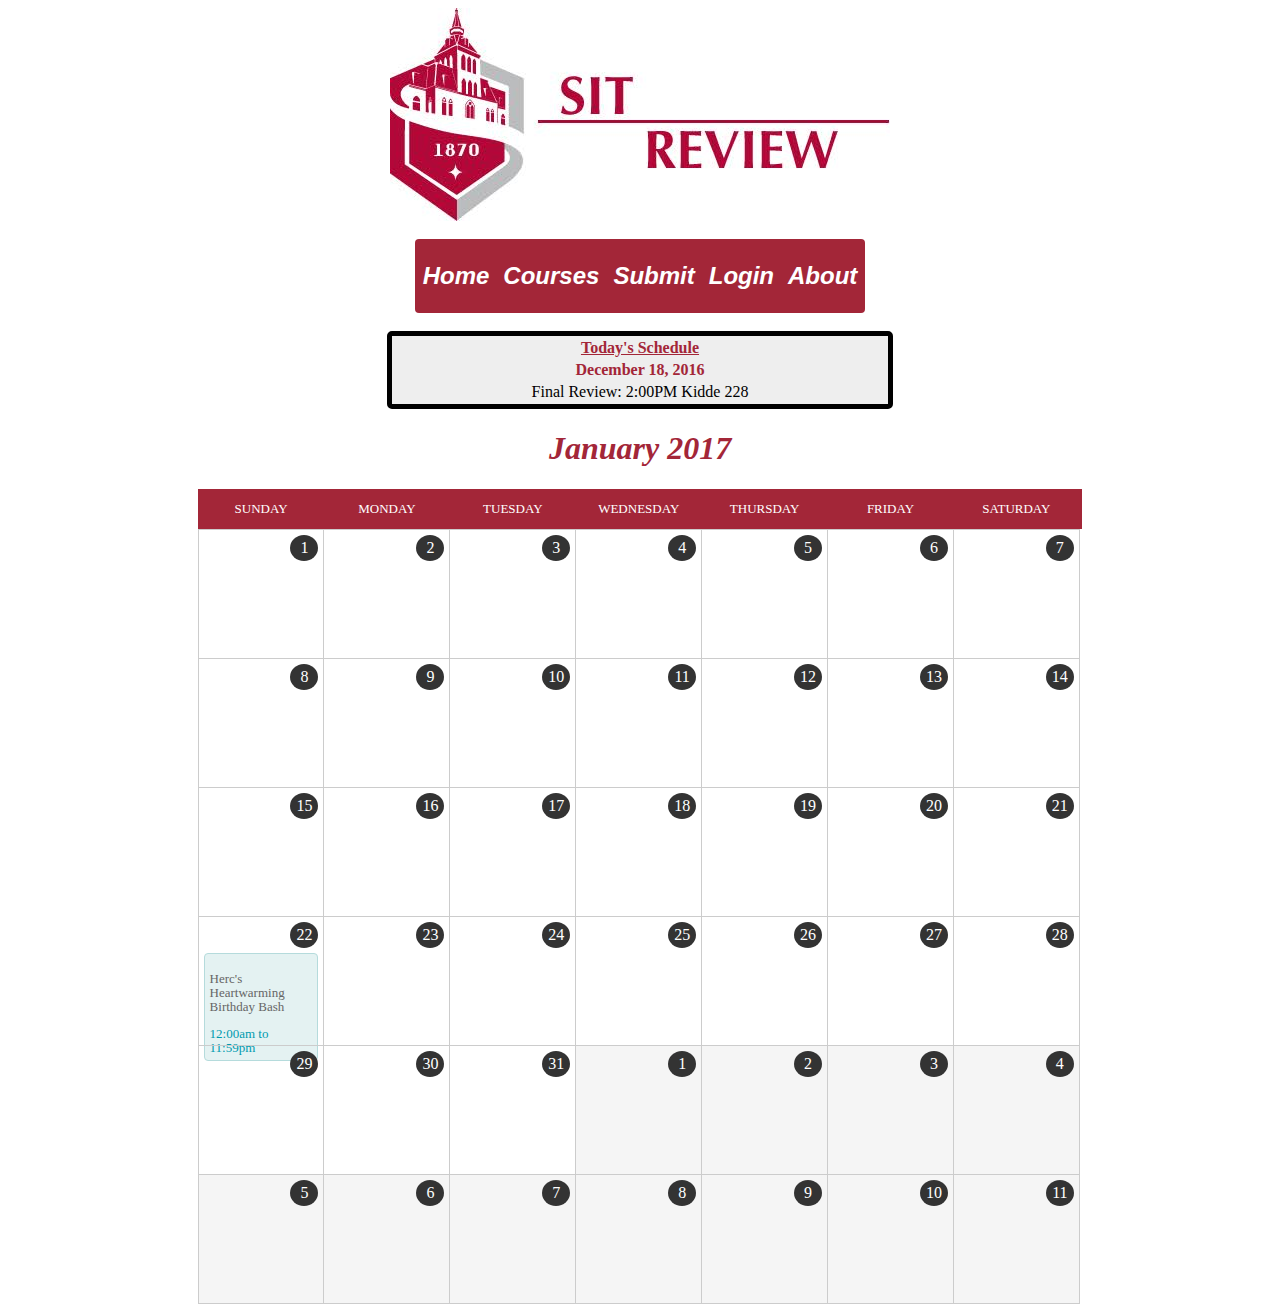
<file: index.html>
<!DOCTYPE html>
<html>
<head>
	<link rel="stylesheet" type="text/css" href="StylingForms.css">
	<title>SIT Review</title>
	<meta charset="utf-8">
</head>
<body>
    <img src="logo.jpg" alt="Stevens Logo" style="width:500px;height:213px;">
    <br>
        <table class = "center">
            <tr>
                <td><h2><a href = "index.html">Home</a></h2></td>
                <td><h2><a href = "project%20courses.html">Courses</a></h2></td>
                <td><h2><a href = "project%20submit.html">Submit</a></h2></td>
                <td><h2><a href = "project%20login.html">Login</a></h2></td>
                <td><h2><a href = "project%20about.html">About</a></h2></td>
            </tr>
        </table>
        <br>
            <table class = "Daily">
                <tr><th><u>Today's Schedule</u></th></tr>
                <tr><th>December 18, 2016</th></tr>
                <tr><td>Final Review: 2:00PM Kidde 228</td></tr>
            </table>
    <div id="calendar-wrap">
            <header>
                <h1>January 2017</h1>
            </header>
            <div id="calendar">
                <ul class="weekdays">
                    <li>Sunday</li>
                    <li>Monday</li>
                    <li>Tuesday</li>
                    <li>Wednesday</li>
                    <li>Thursday</li>
                    <li>Friday</li>
                    <li>Saturday</li>
                </ul>


                <!-- Days from previous month -->


                <ul class="days">
                    <li class="day">
                        <div class="date">1</div>
                    </li>
                    <li class="day">
                        <div class="date">2</div>
                    </li>
                    <li class="day">
                        <div class="date">3</div>
                    </li>
                    <li class="day">
                        <div class="date">4</div>
                    </li>
                    <li class="day">
                        <div class="date">5</div>
                    </li>


                    <!-- Days in current month -->


                    <li class="day">
                        <div class="date">6</div>
                    </li>
                    <li class="day">
                        <div class="date">7</div>
<!--
                        <div class="event">
                            <div class="event-desc">
                                Career development @ Community College room #402
                            </div>
                            <div class="event-time">
                                2:00pm to 5:00pm
                            </div>
                        </div>
-->
                    </li>
                </ul>


                    <!-- Row #2 -->


                <ul class="days">
                    <li class="day">
                        <div class="date">8</div>
                    </li>
                    <li class="day">
                        <div class="date">9</div>
                    </li>
                    <li class="day">
                        <div class="date">10</div>
                    </li>
                    <li class="day">
                        <div class="date">11</div>
                    </li>
                    <li class="day">
                        <div class="date">12</div>
                    </li>
                    <li class="day">
                        <div class="date">13</div>
                    </li>
                    <li class="day">
                        <div class="date">14</div>
                    </li>
                </ul>


                    <!-- Row #3 -->


                <ul class="days">
                    <li class="day">
                        <div class="date">15</div>
                    </li>
                    <li class="day">
                        <div class="date">16</div>
                    </li>
                    <li class="day">
                        <div class="date">17</div>
                    </li>
                    <li class="day">
                        <div class="date">18</div>
                    </li>
                    <li class="day">
                        <div class="date">19</div>
                    </li>
                    <li class="day">
                        <div class="date">20</div>
                    </li>
                    <li class="day">
                        <div class="date">21</div>
                    </li>
                </ul>


                    <!-- Row #4 -->


                <ul class="days">
                    <li class="day">
                        <div class="date">22</div>
												<div class="event">
														<div class="event-desc">
																<p id = "seven">Herc's Heartwarming Birthday
																	Bash </p>
														</div>
														<div class="event-time">
																12:00am to 11:59pm
														</div>
												</div>
                    </li>
                    <li class="day">
                        <div class="date">23</div>
                    </li>
                    <li class="day">
                        <div class="date">24</div>
                    </li>
                    <li class="day">
                        <div class="date">25</div>
                    </li>
                    <li class="day">
                        <div class="date">26</div>
                    </li>
                    <li class="day">
                        <div class="date">27</div>
                    </li>
                    <li class="day">
                        <div class="date">28</div>
                    </li>
                </ul>


                        <!-- Row #5 -->


                <ul class="days">
                    <li class="day">
                        <div class="date">29</div>
                    </li>
                    <li class="day">
                        <div class="date">30</div>
                    </li>
                    <li class="day">
                        <div class="date">31</div>
                    </li>
                    <li class="day other-month">
                        <div class="date">1</div>
                    </li>
                    <li class="day other-month">
                        <div class="date">2</div>
                    </li>
                    <li class="day other-month">
                        <div class="date">3</div>
                    </li>
                    <li class="day other-month">
                        <div class="date">4</div>
                    </li>
                </ul>


                <!-- Row #6 -->


                <ul class="days">
                    <li class="day other-month">
                        <div class="date">5</div>
                    </li>
                    <li class="day other-month">
                        <div class="date">6</div> <!-- Next Month -->
                    </li>
                    <li class="day other-month">
                        <div class="date">7</div>
                    </li>
                    <li class="day other-month">
                        <div class="date">8</div>
                    </li>
                    <li class="day other-month">
                        <div class="date">9</div>
                    </li>
                    <li class="day other-month">
                        <div class="date">10</div>
                    </li>
                    <li class="day other-month">
                        <div class="date">11</div>
                    </li>
                </ul>


            </div><!-- /. calendar -->
        </div><!-- /. wrap -->
        <br>
<br>
<table class="nav">
			<tr>
				<td><h2><a href = "index.html">Home</a></h2></td>
			</tr>
			<tr>
				<td><h2><a href = "project%20courses.html">Courses</a></h2></td>
			</tr>
			<tr>
				<td><h2><a href = "project%20submit.html">Submit</a></h2></td>
			</tr>
			<tr>
				<td><h2><a href = "project%20login.html">Login</a></h2></td>
			</tr>
			<tr>
				<td><h2><a href = "project%20about.html">About</a></h2></td>
			</tr>
	</table>

    <script src = "projectJavaScript.js"></script>
</body>
</html>
</file>
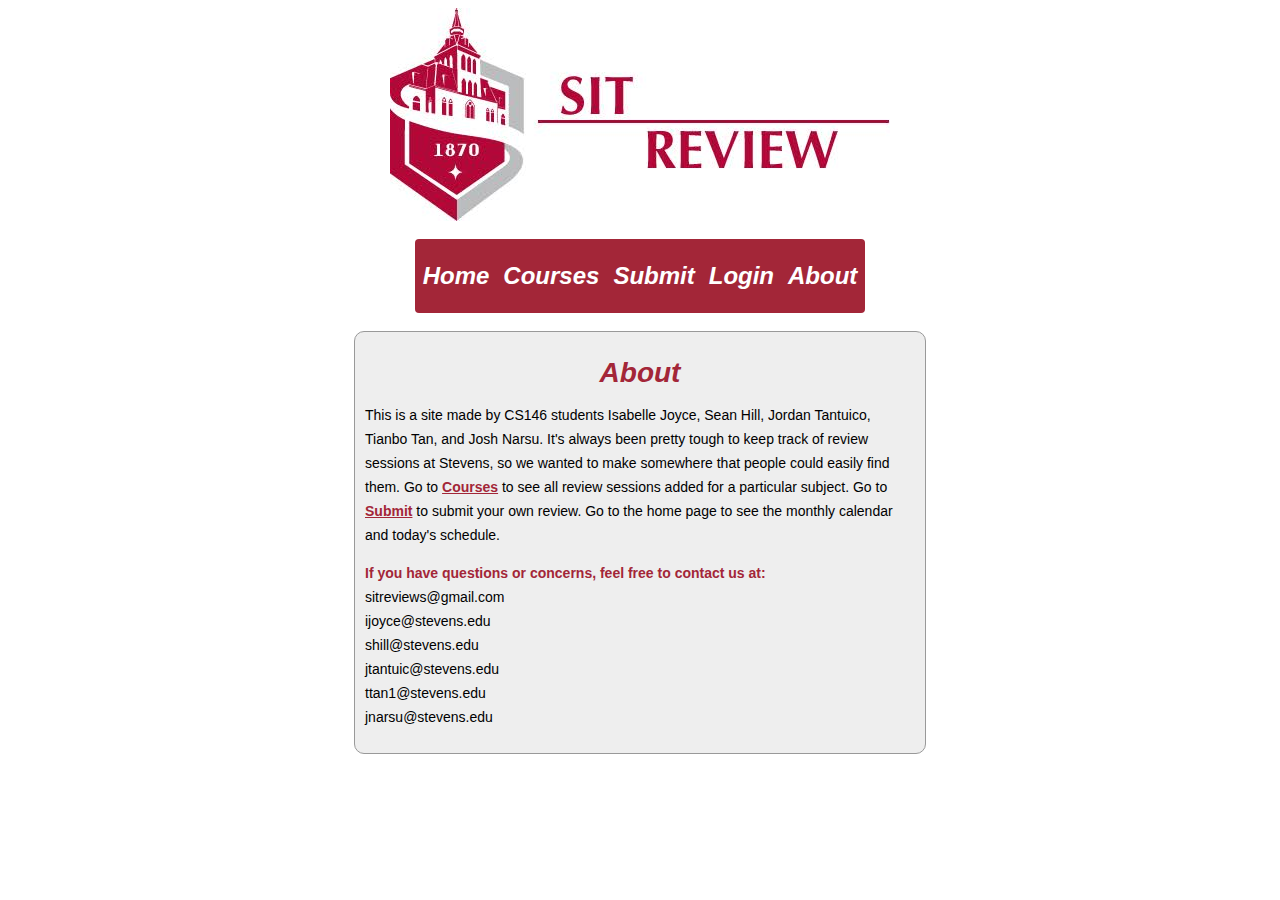
<file: project about.html>
<!DOCTYPE html>
<html>
<head>
	<title>SIT Review</title>
	<link rel="stylesheet" href="StylingForms.css">
	<meta charset="utf-8"/>
</head>
<body>
	<img src="logo.jpg" alt="Stevens Logo" style="width:500px;height:213px;">
<br>
<table class="center">
		<tr>
			<td><h2><a href = "index.html">Home</a></h2></td>
			<td><h2><a href = "project%20courses.html">Courses</a></h2></td>
			<td><h2><a href = "project%20submit.html">Submit</a></h2></td>
			<td><h2><a href = "project%20login.html">Login</a></h2></td>
			<td><h2><a href = "project%20about.html">About</a></h2></td>
		</tr>
</table>
<br>
	<div id="about">
	<h1>About</h1>
	<p>
		This is a site made by CS146 students Isabelle Joyce, Sean Hill, Jordan Tantuico, Tianbo Tan,
		and Josh Narsu. It's always been pretty tough to keep track of review sessions
		at Stevens, so we wanted to make somewhere that people could easily find them.
		Go to <a href="project%20courses.html">Courses</a> to see all review sessions added for a particular subject.
		Go to <a href = "project%20submit.html">Submit</a> to submit your own review. Go to the home page to
		see the monthly calendar and today's schedule.</p>
	<p>
		<b>If you have questions or concerns, feel free to contact us at:</b>
		<br>sitreviews@gmail.com
		<br>ijoyce@stevens.edu
		<br>shill@stevens.edu
		<br>jtantuic@stevens.edu
		<br>ttan1@stevens.edu
		<br>jnarsu@stevens.edu
	<p>
	</div>
	<br>
	<table class="nav">
			<tr>
				<td><h2><a href = "index.html">Home</a></h2></td>
			</tr>
			<tr>
				<td><h2><a href = "project%20courses.html">Courses</a></h2></td>
			</tr>
			<tr>
				<td><h2><a href = "project%20submit.html">Submit</a></h2></td>
			</tr>
			<tr>
				<td><h2><a href = "project%20login.html">Login</a></h2></td>
			</tr>
			<tr>
				<td><h2><a href = "project%20about.html">About</a></h2></td>
			</tr>
	</table>
</body>
</html>
</file>
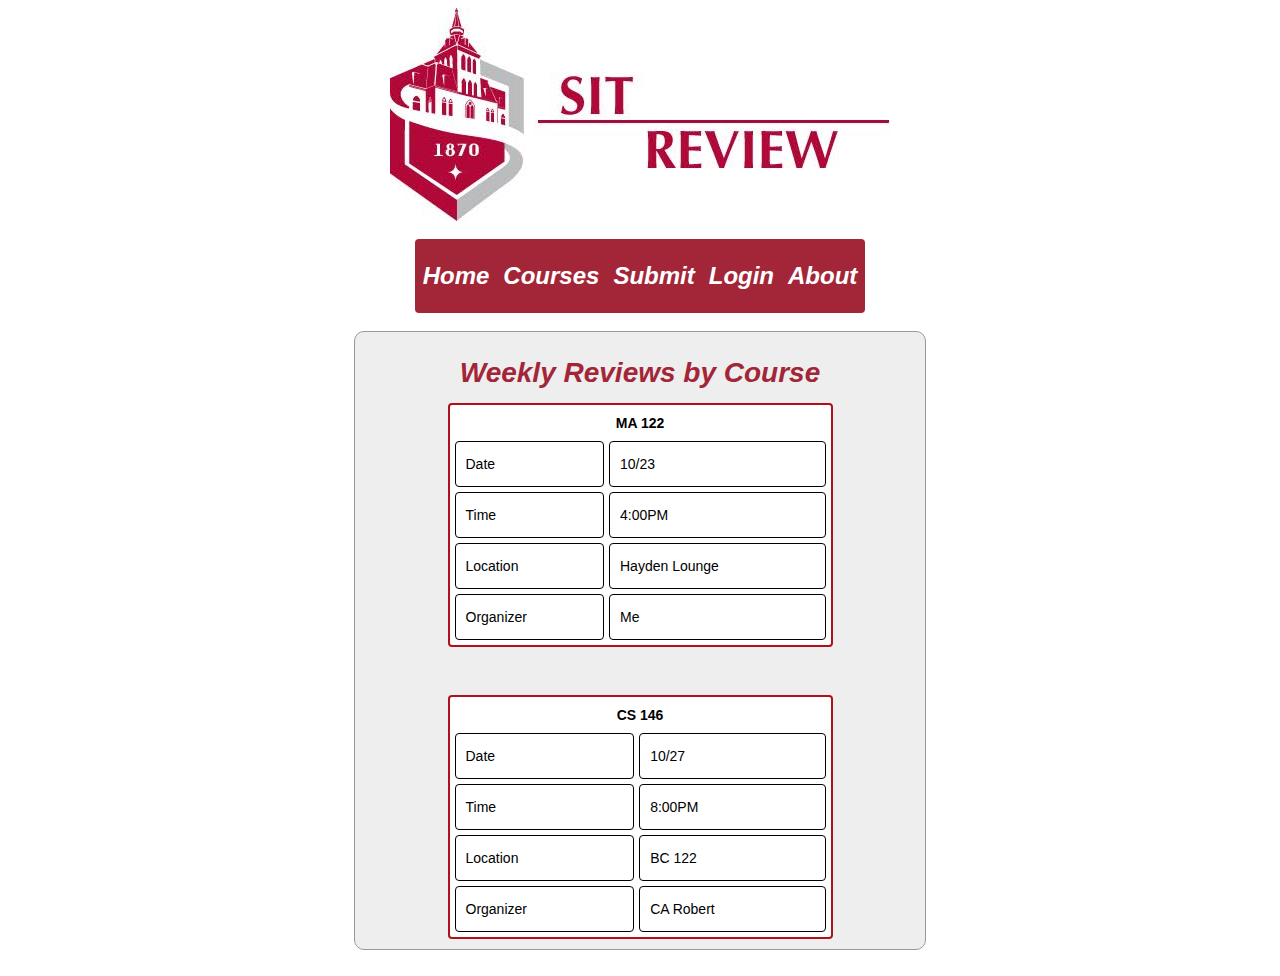
<file: project courses.html>
<!DOCTYPE html>
<head>
	<title>SIT Review</title>
	<meta charset="utf-8"/>
	<link type="text/css" rel="stylesheet" href="StylingForms.css" /> 


</head>
<body>


	<img src="logo.jpg" alt="Stevens Logo" style="width:500px;height:213px;">

	<br>
	<table class="center">
		<tr>
			<td><h2><a href = "index.html">Home</a></h2></td>
			<td><h2><a href = "project%20courses.html">Courses</a></h2></td>
			<td><h2><a href = "project%20submit.html">Submit</a></h2></td>
			<td><h2><a href = "project%20login.html">Login</a></h2></td>
			<td><h2><a href = "project%20about.html">About</a></h2></td>
		</tr>
	</table>
	<br>
	<div id="courses">
	<h1>Weekly Reviews by Course</h1>
	<table class="three">
		<tr><th colspan="2">MA 122</th></tr>
		<tr><td>Date</td><td>10/23</td></tr>
		<tr><td>Time</td><td>4:00PM</td></tr>
		<tr><td>Location</td><td>Hayden Lounge</td></tr>
		<tr><td>Organizer</td><td>Me</td></tr>
	</table>
	<br>
	<br>
	<table class="three">
		<tr><th colspan="2">CS 146</th></tr>
		<tr><td>Date</td><td>10/27</td></tr>
		<tr><td>Time</td><td>8:00PM</td></tr>
		<tr><td>Location</td><td>BC 122</td></tr>
		<tr><td>Organizer</td><td>CA Robert</td></tr>
	</table>
	</div>
	<br>
<table class="nav">
			<tr>
				<td><h2><a href = "index.html">Home</a></h2></td>
			</tr>
			<tr>
				<td><h2><a href = "project%20courses.html">Courses</a></h2></td>
			</tr>
			<tr>
				<td><h2><a href = "project%20submit.html">Submit</a></h2></td>
			</tr>
			<tr>
				<td><h2><a href = "project%20login.html">Login</a></h2></td>
			</tr>
			<tr>
				<td><h2><a href = "project%20about.html">About</a></h2></td>
			</tr>
	</table></body>
</html>
</file>
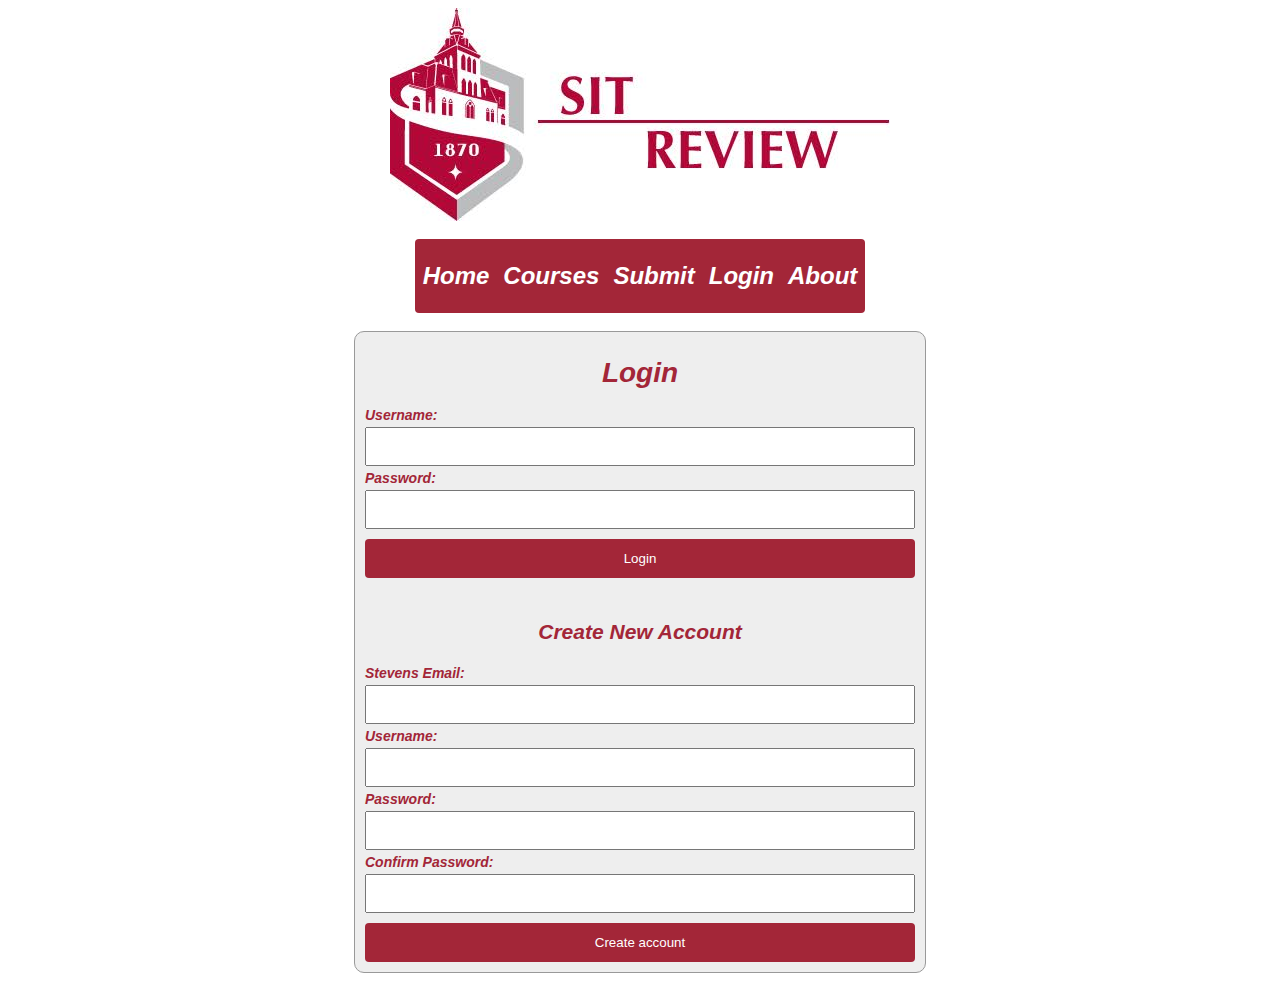
<file: project login.html>
<!DOCTYPE html>
<!--Comment-->
<html>
<head>
	<title>HTML Form with CSS</title>
	 <link rel="stylesheet" href="StylingForms.css">
	 <meta charset="utf-8"/>
    <script src = "projectJavaScript.js"></script>
</head>
<body>
<img src="logo.jpg" alt="Stevens Logo" style="width:500px;height:213px;">
<br>
<table class="center">
		<tr>
			<td><h2><a href = "index.html">Home</a></h2></td>
			<td><h2><a href = "project%20courses.html">Courses</a></h2></td>
			<td><h2><a href = "project%20submit.html">Submit</a></h2></td>
			<td><h2><a href = "project%20login.html">Login</a></h2></td>
			<td><h2><a href = "project%20about.html">About</a></h2></td>
		</tr>
</table>
<br>
<form onsubmit = "login()">
    <h1>Login</h1>
        <span>Username:</span>
        <br>
        <input id="username" type="text" name="user">
    <br>
        <span>Password:</span>
        <br>
        <input id="password" type="password" name="pass">
    <br>
      <input type="submit" value="Login">
    <br>
    <br>
    <h2>Create New Account</h2>
		<span>Stevens Email:</span>
		<br>
		<input id="email" type="text" name="email">
		<br>
    	<span>Username:</span>
        <br>
        <input id="newusername" type="text" name="newuser">
    <br>
    	<span>Password:</span>
        <br>
        <input id="newpassword" type="password" name="newpass">
    <br>
    	<span>Confirm Password:</span>
        <br>
        <input id="confirmpassword" type="password" name="confirm">
    <br>
    <input type = "button" onclick = "createAccount()" value = "Create account">
</form>
<br>
<table class="nav">
			<tr>
				<td><h2><a href = "index.html">Home</a></h2></td>
			</tr>
			<tr>
				<td><h2><a href = "project%20courses.html">Courses</a></h2></td>
			</tr>
			<tr>
				<td><h2><a href = "project%20submit.html">Submit</a></h2></td>
			</tr>
			<tr>
				<td><h2><a href = "project%20login.html">Login</a></h2></td>
			</tr>
			<tr>
				<td><h2><a href = "project%20about.html">About</a></h2></td>
			</tr>
	</table>
</body>
</html>
</file>
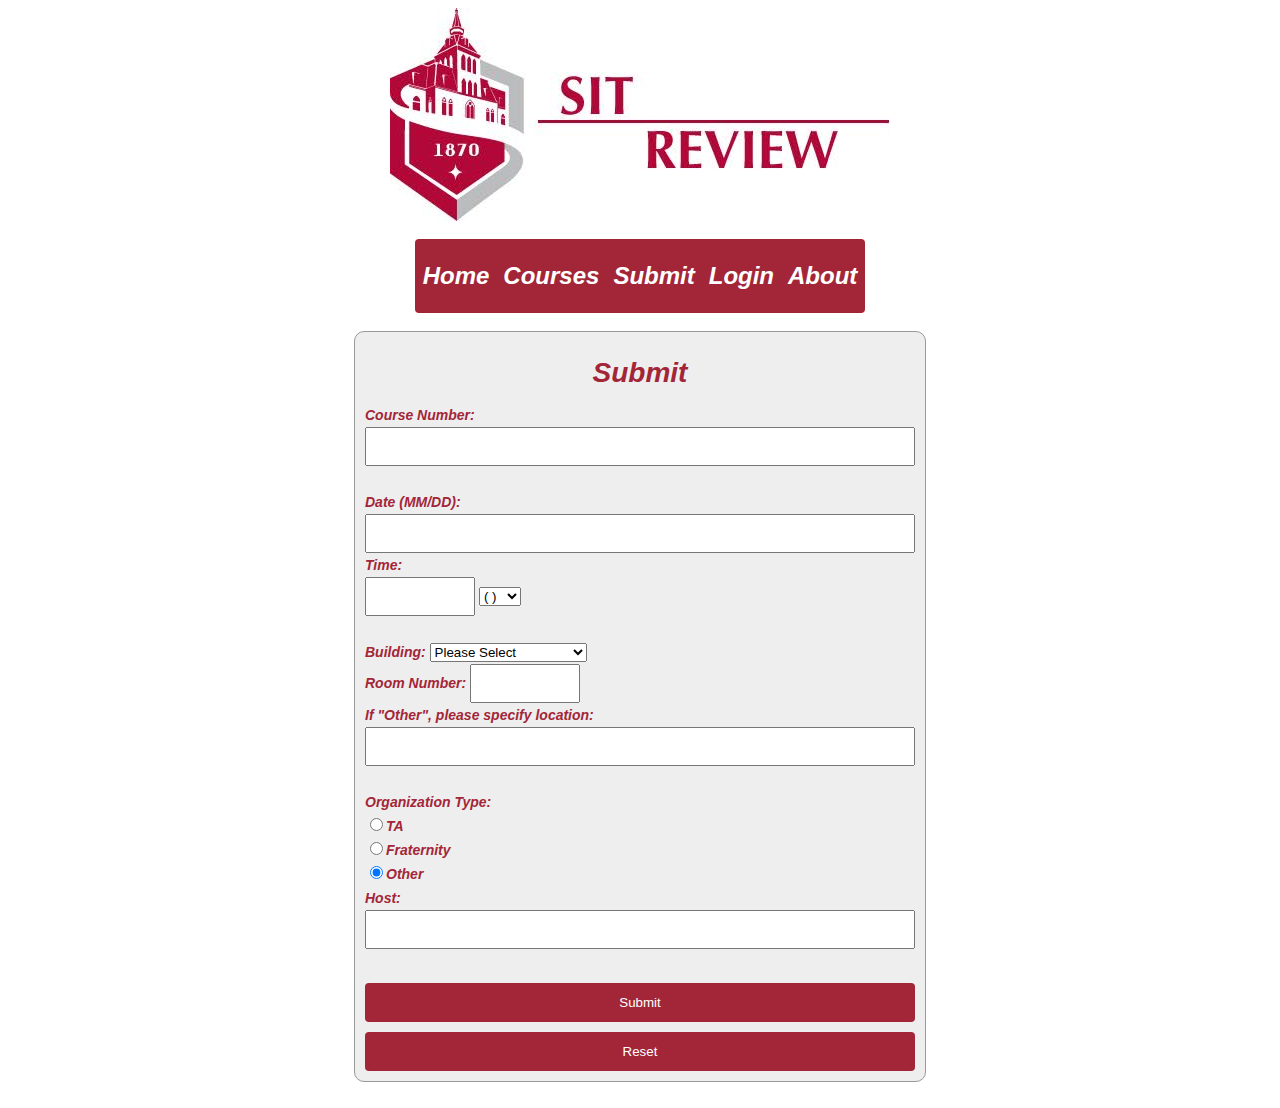
<file: project submit.html>
<!DOCTYPE html>
<html>
<head>
	<title>SIT Review</title>
	<link rel="stylesheet" href="StylingForms.css">
	<meta charset="utf-8"/>
    
</head>
<body>
	<img src="logo.jpg" alt="Stevens Logo" style="width:500px;height:213px;">
<br>
<table class="center">
		<tr>
			<td><h2><a href = "index.html">Home</a></h2></td>
			<td><h2><a href = "project%20courses.html">Courses</a></h2></td>
			<td><h2><a href = "project%20submit.html">Submit</a></h2></td>
			<td><h2><a href = "project%20login.html">Login</a></h2></td>
			<td><h2><a href = "project%20about.html">About</a></h2></td>
		</tr>
</table>
	<br>
	<form onsubmit = "submitReview()">
	<h1>Submit</h1>
		Course Number:
		<br>
		<input type = "text" name = "course" required>
		<br>
		<br>
		Date (MM/DD):
		<br>
		<input type = "text" name = "date" required>
		<br>
		Time:
		<br>
		<input type = "text" name = "time" required>
		<select name = "ampm" required>
		<option value="">( )</option>
		<option>AM</option>
		<option>PM</option>
		</select>
		<br>
		<br>
		Building:
		<select name = "building" required>
		<option value="" selected>Please Select</option>
		<option value="BC">Babbio Center</option>
		<option value="MO">Morton</option>
		<option value="P">Pierce</option>
		<option value="K">Kidde</option>
		<option value="MC">McLean</option>
		<option value="B">Burchard</option>
		<option value="L">Lieb</option>
		<option value="EAS">EAS</option>
		<option value="lib">Library</option>
		<option value="other">Other (Please Specify)</option>
		</select>
		<br>
		Room Number:
		<input type = "text" name="room">
		<br>
		If "Other", please specify location:
		<br>
		<input type = "text" name="loc">
		<br>
		<br>
		Organization Type:<br>
		<input type="radio" name="org" value="TA" required>TA<br>
		<input type="radio" name="org" value="frat" required>Fraternity<br>
		<input type="radio" name="org" value="other" checked required>Other<br>
		Host:
		<input type="text" name="host">
		<br>
		<br>
		<input type="submit" value="Submit">
		<input type="reset" value="Reset">
	</form>
	<br>
	<table class="nav">
			<tr>
				<td><h2><a href = "index.html">Home</a></h2></td>
			</tr>
			<tr>
				<td><h2><a href = "project%20courses.html">Courses</a></h2></td>
			</tr>
			<tr>
				<td><h2><a href = "project%20submit.html">Submit</a></h2></td>
			</tr>
			<tr>
				<td><h2><a href = "project%20login.html">Login</a></h2></td>
			</tr>
			<tr>
				<td><h2><a href = "project%20about.html">About</a></h2></td>
			</tr>
	</table>
    <script src = "projectJavaScript.js"></script>
</body>
</html>
</file>
<file: StylingForms.css>
b, a{
	 color: #a32638;
	 font-weight: bold;
  }
  
h1, h2 {
	font-style: italic;
	color: #a32638;
	text-align: center;
}
img {
	max-width:100%;
    display: block;
    margin: 0 auto;
}
input[type="submit"], input[type="button"] {
	width: 100%;
    background-color: #a32638;
    border: none;
    border-radius: 4px;
    color: white;
    padding: 12px;
    margin-top: 10px;
    cursor: pointer;
}
input[type="reset"] {
	width: 100%;
    background-color: #a32638;
    border: none;
    border-radius: 4px;
    color: white;
    padding: 12px;
    margin-top: 10px;
    cursor: pointer;
}

input[type=text], input[type=password] {
    padding: 10px;
    width: 100%;
    box-sizing: border-box;
}
input[name="room"]{
	width: 20%;
}
input[name="time"]{
	width: 20%;
}


table.center {
    margin-left:auto; 
    margin-right:auto;
    background-color: #a32638;
    border-radius: 4px;
    display: none;
}


table.center a {
    text-decoration: none;
    color: white;
    font-family: helvetica;
    padding-left: 5px;
    padding-right: 5px;
}


table.center a:hover {
    background-color: lightgrey;
    color: black;
	
}

table.nav{
		display: inline-block;
		width:100%;
		margin-left:auto; 
		margin-right:auto;
		background-color: #a32638;
		border-radius: 4px;
		text-align:center;
		
}
table.nav a {
    text-decoration: none;
    color: white;
    font-family: helvetica;
	padding-left:5px;
}


table.nav a:hover {
    background-color: lightgrey;
    color: black;
	
}

form{
	  background: #EEEEEE;
	  margin: auto;
	  position: relative;
	  max-width: 90%;
	  font-family: Arial, sans-serif;
	  font-size: 14px;
	  font-style: italic;
	  line-height: 24px;
	  font-weight: bold;
	  color: #a32638;
	  text-decoration: none;
	  border-radius: 10px;
	  padding: 10px;
	  border: 1px solid #999;
	  
	}

	#about, #courses{
	  background: #EEEEEE;
	  margin: auto;
	  position: relative;
	  width: 90%;
	  font-family: Arial, sans-serif;
	  font-size: 14px;
	  line-height: 24px;
	  text-decoration: none;
	  border-radius: 10px;
	  padding: 10px;
	  border: 1px solid #999;
	  }
	  


table.three {
	margin-left:auto; 
    margin-right:auto;
    background-color: white;
    border: 2px solid #AF111C;
    border-radius: 4px;
    border-spacing: 5px 5px;
    width: 70%;
}
table.three th {
	font: 15px;
	font-family: helvetica;
}
table.three td{
	border: 1px solid #ddd;
    text-align: left;
    font: 10px;
    border-radius: 4px;
    border-color: black;
    border-collapse: collapse;
    padding: 10px 10px 10px 10px;
    font-family: helvetica;
}


	
ul {
	list-style-type: none;
}

body {
	font-family: Verdana, sans-serif;
}

header {
    text-align: center;
}

#calendar {
       width: 100%;
       height: 500px;
       margin-left: auto;
       margin-right: auto;
   }


   #calendar .weekdays, #calendar .other-month {
       display: none;
   }


   #calendar a {
       color: #8e352e;
       text-decoration: none;
   }


   #calendar ul {
       list-style: none;
       padding: 0;
       margin: 0;
       width: 100%;
   }


   #calendar li {
       display: block;
       float: left;
       box-sizing:border-box;
       margin-right: -1px;
       border: 1px solid #ededed;
       width: 100%;
       padding: 10px;
       margin-bottom: -1px;
     }


     #calendar .date {
         text-align: center;
         margin-bottom: 5px;
         padding: 4px;
         background: #333;
         color: #fff;
         width: 20px;
         border-radius: 50%;
         float: none;
     }


   #calendar .days li:hover {
       background: #d3d3d3;
   }


   #calendar .event {
       clear: both;
       display: block;
       font-size: 13px;
       border-radius: 4px;
       padding: 5px;
       margin-top: 5px;
       margin-bottom: 5px;
       line-height: 14px;
       background: #e4f2f2;
       border: 1px solid #b5dbdc;
       color: #009aaf;
       text-decoration: none;
   }


   #calendar .event-desc {
       color: #666;
       margin: 3px 0 7px 0;
       text-decoration: none;
   }


   .Daily {
       margin-left: auto;
       margin-right: auto;
       min-width: 100%;
       border: 5px solid black;
       border-radius: 5px;
       background-color: #eee;
   }


   .Daily th {
       color: #a32638;
       text-align: center;
   }


   .Daily td {
       text-align: center;
   }


@media only screen and (min-width: 600px){
	
	
	form{
	  width: 550px;
	}

	#about,#courses{
	  width: 550px;
	  }
	table.center{
		max-width:500px;
		display:table;
	}
	table.nav{
		display: none;
	}
	
	
	 #calendar .weekdays, #calendar .other-month {
      display: block;
  }


  body {
      font-family: Tahoma;
  }


  header {
      text-align: center;
  }


  #calendar {
      width: 70%;
  }


  #calendar li {
      width:14.342%;
      padding: 5px;
      box-sizing:border-box;
      border: 1px solid #ccc;
  }


  #calendar ul.weekdays {
      height: 40px;
      background: #a32638;
  }


  #calendar ul.weekdays li {
      text-align: center;
      text-transform: uppercase;
      line-height: 20px;
      border: none !important;
      padding: 10px 6px;
      color: #fff;
      font-size: 13px;
  }


  #calendar .days li {
      height: 130px;
  }


  #calendar .date {
      float: right;
  }


  #calendar .other-month {
      background: #f5f5f5;
      color: #666;
  }


  .Daily {
      min-width: 40%;
  }

}
</file>
